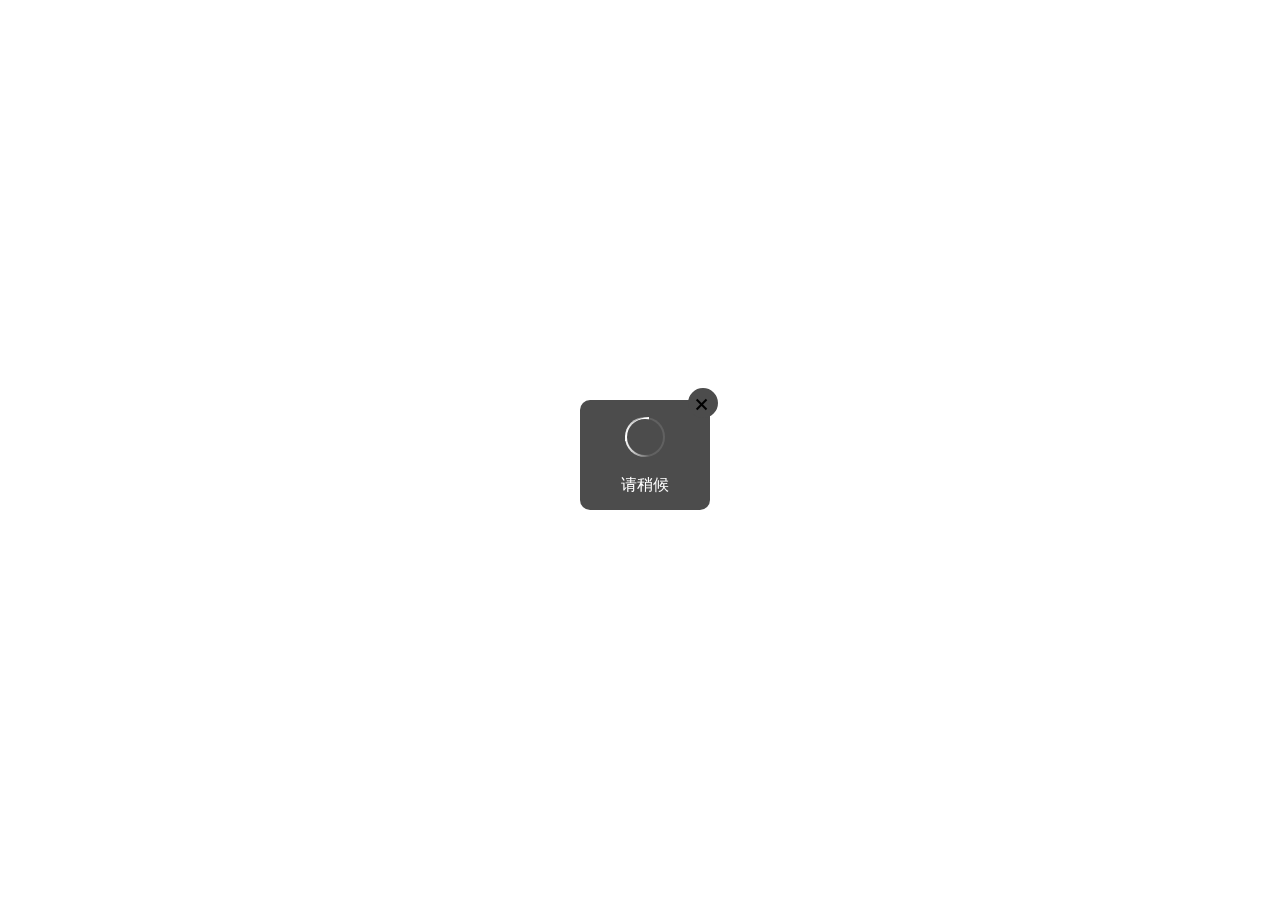
<file: 4-20/test.html>
<!DOCTYPE html>
<html>
<head>
	<meta charset="utf-8">
	<meta http-equiv="X-UA-Compatible" content="IE=edge">
	<title></title>
	<link rel="stylesheet" href="">
	<style>
		.wait {
			display: none;
			position: fixed;
			z-index: 1002;
			width: 130px;
			height: 110px;
			border-radius: 10px;
			left: 50%;
			top: 50%;
			margin: -50px 0 0 -60px;
			background: #4C4C4C;
		}
		.wait .close {
			display: inline-block;
			font-size: 30px;
			text-align: center;
			font-weight: bold;
			top: -11%;
			right: -6%;
			width: 30px;
			height: 30px;
			background: #4C4C4C;
			border-radius: 50%;
			transform: rotate(45deg);
			-ms-transform: rotate(45deg);
			-moz-transform: rotate(45deg);
			-webkit-transform: rotate(45deg);
			-o-transform: rotate(45deg);
			position: absolute;
		}
		.wait .tp {
			position: relative;
			top: 15%;
			font-size: 10px;
			text-indent: -9999em;
			background: #fff;
			margin: 0 auto;
			width: 4em;
			height: 4em;
			border-radius: 50%;
			background: -moz-linear-gradient(left, #ffffff, #616161 60%);
			background: -webkit-linear-gradient(left, #ffffff, #616161 60%);
			background: -o-linear-gradient(left, #ffffff, #616161 60%);
			background: -ms-linear-gradient(left, #ffffff, #616161 60%);
			background: linear-gradient(to right,#fff,#616161 60%);
			-webkit-animation: load 1.4s infinite linear;
			animation: load 1.4s infinite linear;
		}
		.wait .explain {
			display: block;
			text-align: center;
			color: #fff;
			position: absolute;
			top: 75px;
			width: 100%;
		}


		.wait .tp:before, .tp:after {
			content: '';
			position: absolute;
			top: 0;
		}
		.wait .tp:before {
			width: 24px;
			height: 24px;
			background: #FFF;
			border-radius: 100% 0 0 0;
			position: absolute;
			top: 0;
			left: 0;
			content: '';
		}

		.wait .tp:after {
			background: #4C4C4C;
			width: 36px;
			height: 36px;
			border-radius: 50%;
			content: '';
			margin: auto;
			position: absolute;
			top: 0;
			left: 0;
			bottom: 0;
			right: 0;
		}
		.wait .tp:before, .tp:after {
			content: '';
			position: absolute;
			top: 0;
		}
		@keyframes load{
			0% {
				transform: rotate(0deg);
			}

			100% {
				transform: rotate(360deg);
			}
		}

	</style>
</head>
<body>
	<div class="wait" style="display: block;">
		<span class="close">+</span>
		<div class="tp">
			Loading...
		</div>
		<span class="explain">请稍候</span>
	</div>
</body>
</html>
</file>
